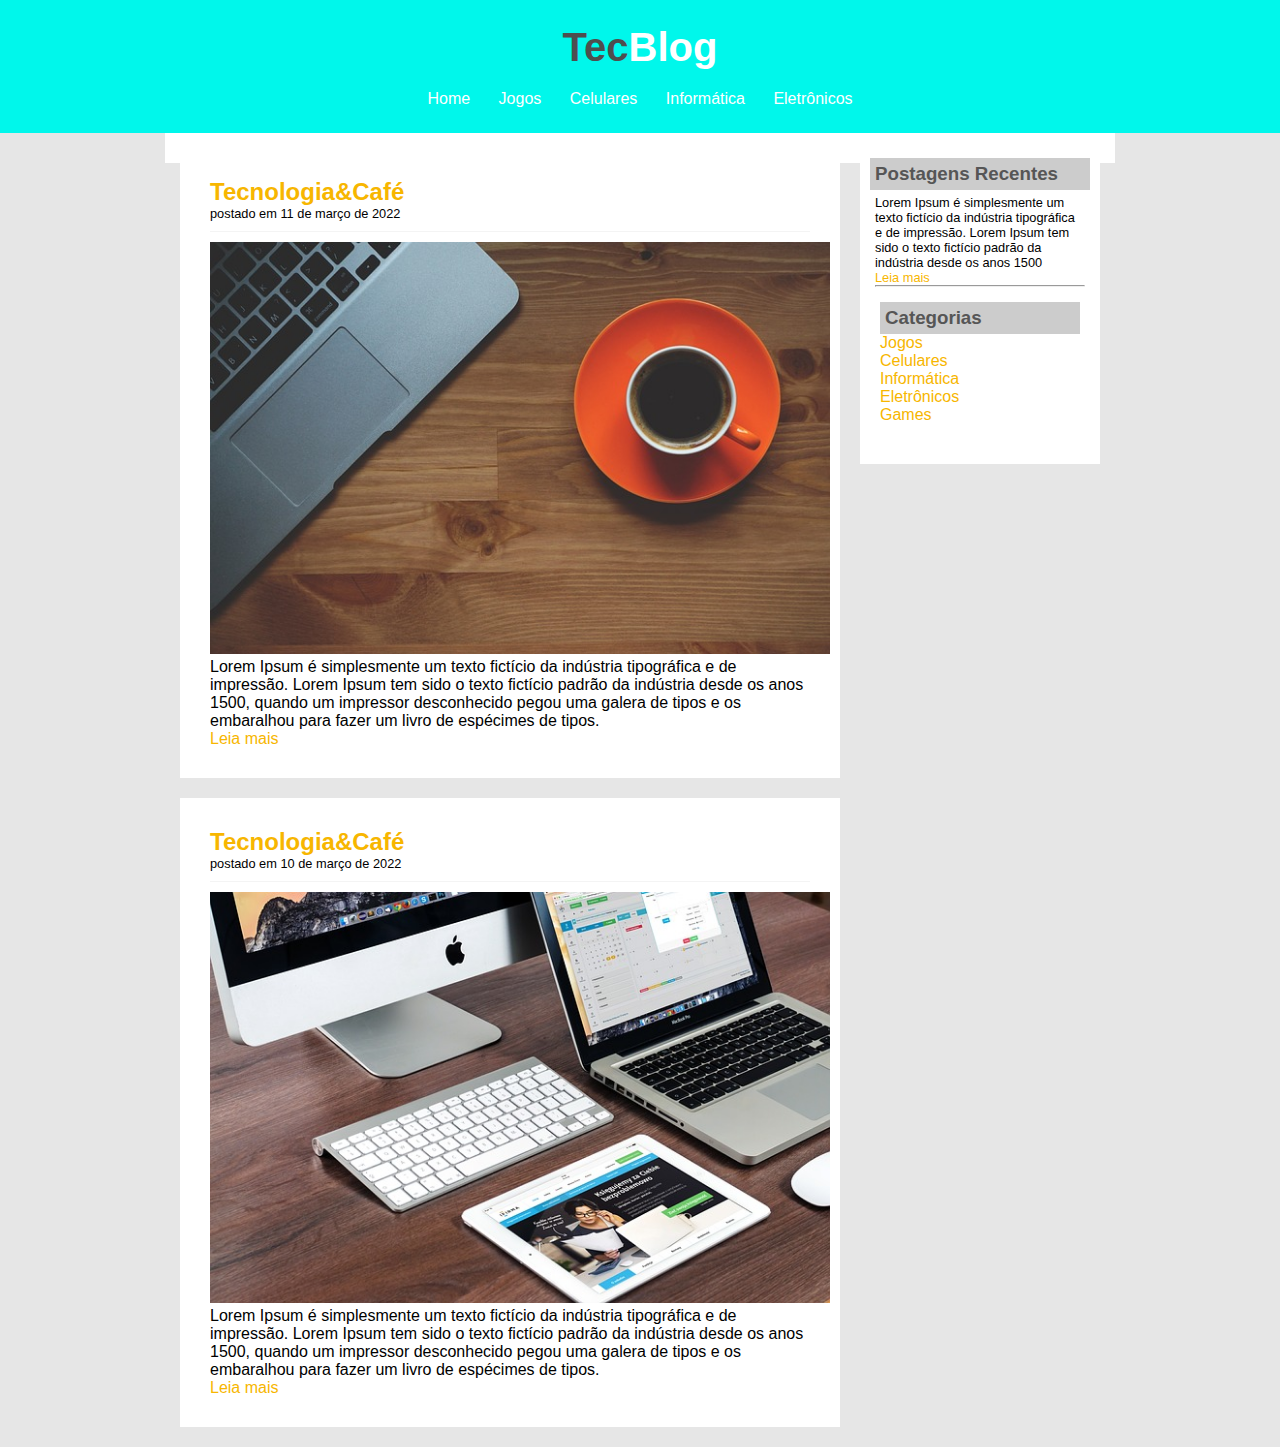
<file: index.html>
<!DOCTYPE html>
<html>
<head>
    <title>TecBlog</title>
    <meta charset="UTF-8">
    <link rel="stylesheet" type="text/css" href="css/estilo.css">

</head>
<body>
    <div id="area-cabecalho">
        <div id="area-logo">
        <h1>Tec<span class="branco">Blog</span></h1>
        </div>
        <div id="area-menu">
            <a href="index.html">Home</a>
            <a href="jogos.html">Jogos</a>
            <a href="celulares.html">Celulares</a>
            <a href="informática.html">Informática</a>
            <a href="eletronicos.html">Eletrônicos</a>
        </div>
    </div>

    <div id="area-pricipal">
        <div id="area-postagens">
            <!-- Abertura Postagem-->
            <div class="postagem">
                <h2>Tecnologia&Café</h2>
                <span class="data-postagem">postado em 11 de março de 2022</span>
                <img width="620px" src="imagens/imagem1.jpg">
                <p>
                    Lorem Ipsum é simplesmente um texto fictício da indústria
                    tipográfica e de impressão. Lorem Ipsum tem sido o texto 
                    fictício padrão da indústria desde os anos 1500, quando um 
                    impressor desconhecido pegou uma galera de tipos e os embaralhou 
                    para fazer um livro de espécimes de tipos.  
                </p>

                <a href="">Leia mais</a>
            </div> <!-- //fechamento Postagem-->

            <!-- Abertura Postagem-->
            <div class="postagem">
                <h2>Tecnologia&Café</h2>
                <span class="data-postagem">postado em 10 de março de 2022</span>
                <img width="620px" src="imagens/imagem2.jpg">
                <p>
                    Lorem Ipsum é simplesmente um texto fictício da indústria
                    tipográfica e de impressão. Lorem Ipsum tem sido o texto 
                    fictício padrão da indústria desde os anos 1500, quando um 
                    impressor desconhecido pegou uma galera de tipos e os embaralhou 
                    para fazer um livro de espécimes de tipos.  
                </p>

                <a href="">Leia mais</a>
            </div> <!-- //fechamento Postagem-->

        </div>

        <div id="area-lateral">

            <div class="conteudo-lateral">
                <h3>Postagens Recentes</h3>
                <div class="texto-lateral">
                    <p> Lorem Ipsum é simplesmente um texto fictício da indústria
                    tipográfica e de impressão. Lorem Ipsum tem sido o texto 
                    fictício padrão da indústria desde os anos 1500
                    </p> 
                    <a href="">Leia mais</a><br>
                    <hr>
                </div>

                
                <div class="conteudo-lateral">
                    <h3>Categorias</h3>
                    
                    <a href="">Jogos</a><br>
                    <a href="">Celulares</a><br>
                    <a href="">Informática</a><br>
                    <a href="">Eletrônicos</a><br>
                    <a href="">Games</a><br>
                
            </div>


        </div>

    </div>
</body>
</html>
</file>
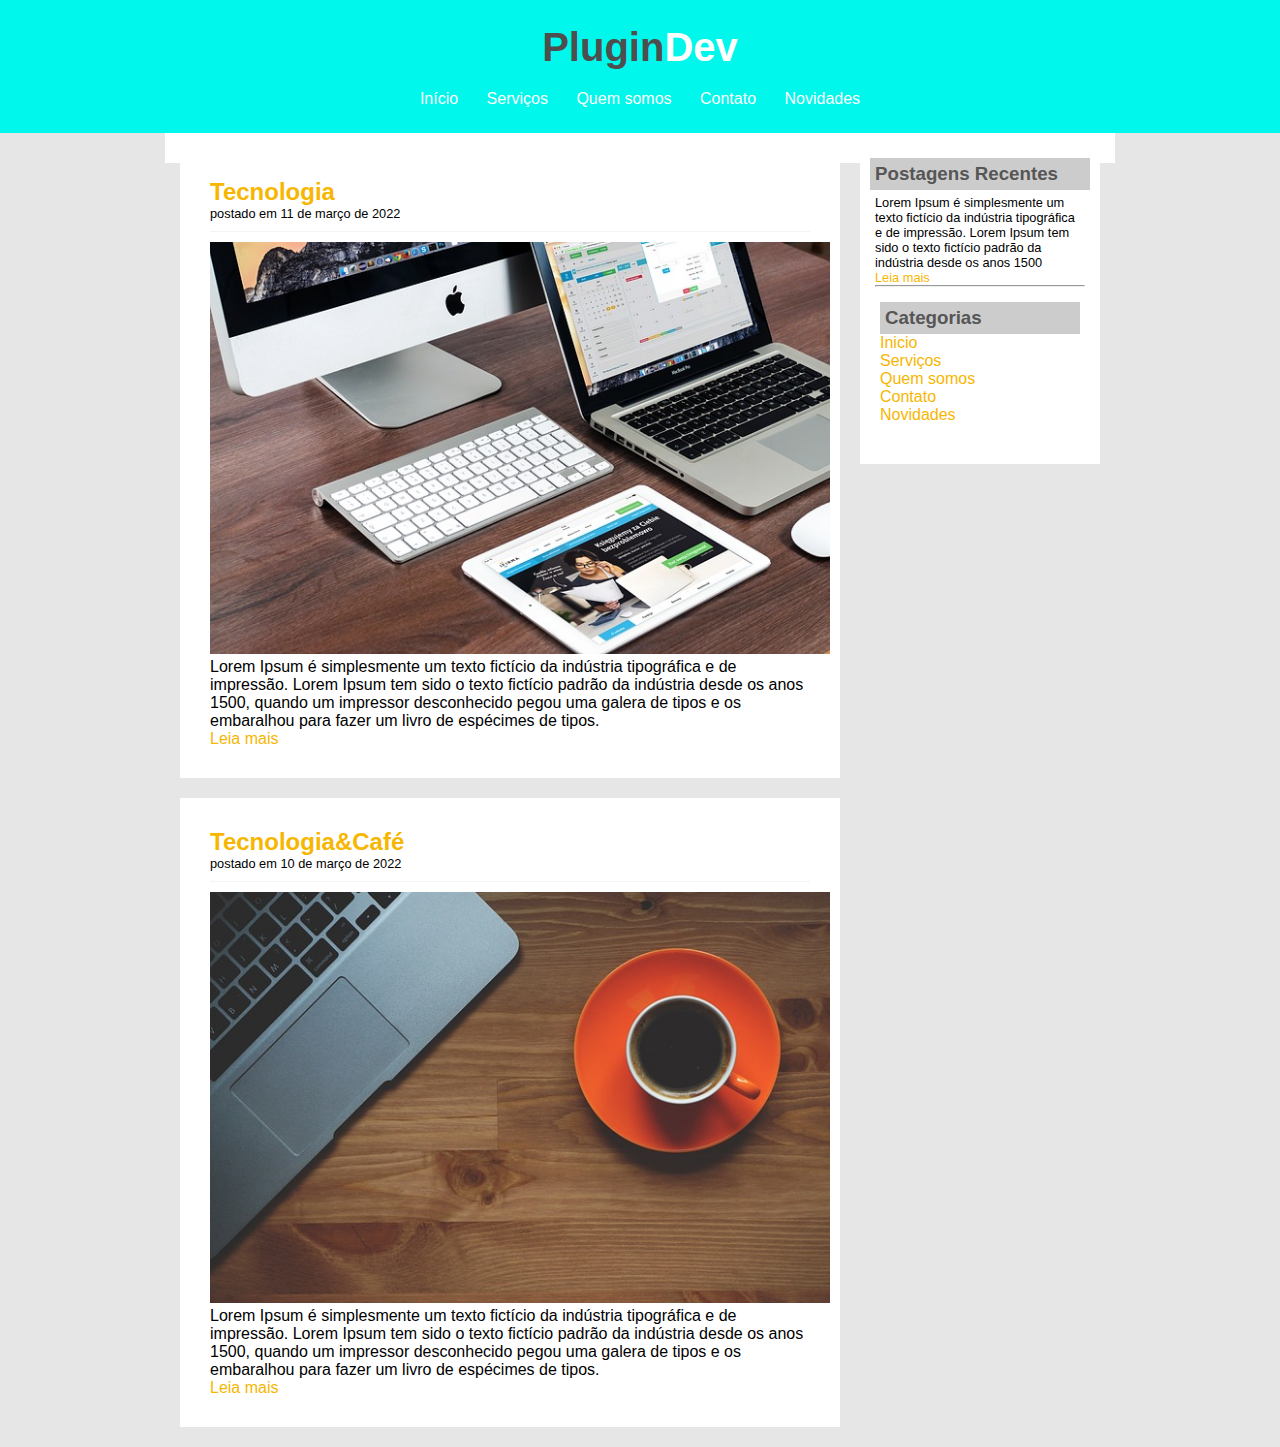
<file: home.html>
<!DOCTYPE html>
<html>
<head>
    <title>Plugin - Dev Tecnologia</title>
    <meta charset="UTF-8">
    <link rel="stylesheet" type="text/css" href="css/estilo.css">

</head>
<body>
    <div id="area-cabecalho">
        <div id="area-logo">
        <h1>Plugin<span class="branco">Dev</span></h1>
        </div>
        <div id="area-menu">
            <a href="index.html">Início</a>
            <a href="jogos.html">Serviços</a>
            <a href="celulares.html">Quem somos</a>
            <a href="informática.html">Contato</a>            
            <a href="eletronicos.html">Novidades</a>
        </div>
    </div>

    <div id="area-pricipal">
        <div id="area-postagens">
            <!-- Abertura Postagem-->
            <div class="postagem">
                <h2>Tecnologia</h2>
                <span class="data-postagem">postado em 11 de março de 2022</span>
                <img width="620px" src="imagens/imagem2.jpg">
                <p>
                    Lorem Ipsum é simplesmente um texto fictício da indústria
                    tipográfica e de impressão. Lorem Ipsum tem sido o texto 
                    fictício padrão da indústria desde os anos 1500, quando um 
                    impressor desconhecido pegou uma galera de tipos e os embaralhou 
                    para fazer um livro de espécimes de tipos.  
                </p>

                <a href="">Leia mais</a>
            </div> <!-- //fechamento Postagem-->

            <!-- Abertura Postagem-->
            <div class="postagem">
                <h2>Tecnologia&Café</h2>
                <span class="data-postagem">postado em 10 de março de 2022</span>
                <img width="620px" src="imagens/imagem1.jpg">
                <p>
                    Lorem Ipsum é simplesmente um texto fictício da indústria
                    tipográfica e de impressão. Lorem Ipsum tem sido o texto 
                    fictício padrão da indústria desde os anos 1500, quando um 
                    impressor desconhecido pegou uma galera de tipos e os embaralhou 
                    para fazer um livro de espécimes de tipos.  
                </p>

                <a href="">Leia mais</a>
            </div> <!-- //fechamento Postagem-->

        </div>

        <div id="area-lateral">

            <div class="conteudo-lateral">
                <h3>Postagens Recentes</h3>
                <div class="texto-lateral">
                    <p> Lorem Ipsum é simplesmente um texto fictício da indústria
                    tipográfica e de impressão. Lorem Ipsum tem sido o texto 
                    fictício padrão da indústria desde os anos 1500
                    </p> 
                    <a href="">Leia mais</a><br>
                    <hr>
                </div>

                
                <div class="conteudo-lateral">
                    <h3>Categorias</h3>
                    
                    <a href="">Inicio</a><br>
                    <a href="">Serviços</a><br>
                    <a href="">Quem somos</a><br>
                    <a href="">Contato</a><br>
                    <a href="">Novidades</a><br>
                
            </div>


        </div>

    </div>
</body>
</html>
</file>
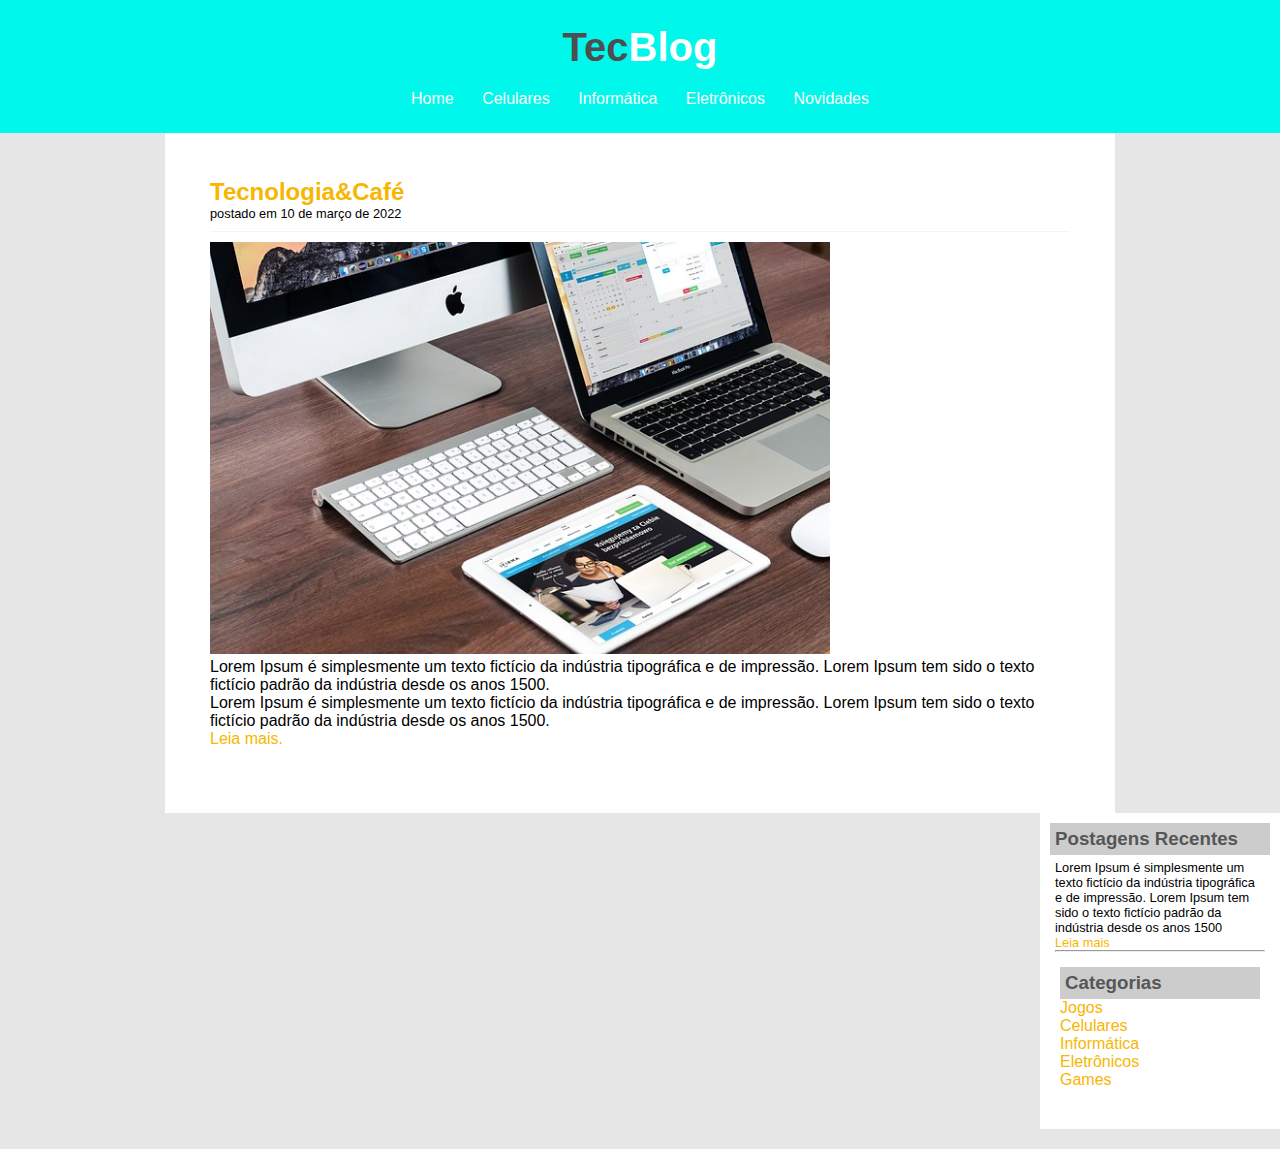
<file: jogos.html>
<!DOCTYPE html>
<html>
<head>
    <title>TecBlog - O seu Blog de Tecnologia </title>
    <meta charset="UTF-8">
    <link rel="stylesheet" type="text/css" href="css/estilo.css">

</head>
<body>
    <div id="area-cabecalho">
        <div id="area-logo">
        <h1>Tec<span class="branco">Blog</span></h1>
        </div>
        <div id="area-menu">
            <a href="index.html">Home</a>
            <a href="celulares.html">Celulares</a>
            <a href="informática.html">Informática</a>
            <a href="eletronicos.html">Eletrônicos</a>
            <a href="eletronicos.html">Novidades</a>
        </div>
    </div>

    <div id="area-pricipal">
        

            <!-- Abertura Postagem-->
            <div class="postagem">
                <h2>Tecnologia&Café</h2>
                <span class="data-postagem">postado em 10 de março de 2022</span>
                <img width="620px" src="imagens/imagem2.jpg">
                <p>
                    Lorem Ipsum é simplesmente um texto fictício da indústria
                    tipográfica e de impressão. Lorem Ipsum tem sido o texto 
                    fictício padrão da indústria desde os anos 1500.
                </p>

                <p>
                    Lorem Ipsum é simplesmente um texto fictício da indústria
                    tipográfica e de impressão. Lorem Ipsum tem sido o texto 
                    fictício padrão da indústria desde os anos 1500.
                </p>
                <a href="">Leia mais.</a>
            </div> <!-- //fechamento Postagem-->

        </div>

        <div id="area-lateral">

            <div class="conteudo-lateral">
                <h3>Postagens Recentes</h3>
                <div class="texto-lateral">
                    <p> Lorem Ipsum é simplesmente um texto fictício da indústria
                    tipográfica e de impressão. Lorem Ipsum tem sido o texto 
                    fictício padrão da indústria desde os anos 1500
                    </p> 
                    <a href="">Leia mais</a><br>
                    <hr>
                </div>

                
                <div class="conteudo-lateral">
                    <h3>Categorias</h3>
                    
                    <a href="">Jogos</a><br>
                    <a href="">Celulares</a><br>
                    <a href="">Informática</a><br>
                    <a href="">Eletrônicos</a><br>
                    <a href="">Games</a><br>
                
            </div>


        </div>

    </div>
</body>
</html>
</file>
<file: css/estilo.css>
/*Limpar Formatções padrão*/

* {
    margin: 0;
    padding: 0;
}

body {
    font-size: 1em;
    font-family: "Trebuchet MS", Helvetica, sans-sefir;
    background: #e6e6e6;
}

/*
------- Layout --------
*/

#area-cabecalho {
    background-color: #00f7eb;
    padding: 15px;
    text-align: center;
}

#area-logo, #area-menu {
    padding: 10px;
    
}

#area-pricipal {
    background: white;
    width: 920px;
    margin: 0 auto;
    padding: 15px;
}

#area-lateral {
   
}

#area-postagens {
    width: 660px;
    float: left;
}

#area-lateral {
    width: 240px;
    float: right;
}

.postagem{
    padding: 30px;
    margin-bottom: 20px;
    background: white;
}

.conteudo-lateral {
    background: white;
    padding: 10px;
    margin-bottom: 20px;
}

#rodape {
    clear: both;
    text-align: center;
    padding: 15px;
    background: #ccc;
    
}

/*
-------- Formatação do menu --------
*/
a {
    text-decoration: none;
}

a:link, a:visited {
    color: #f7b600;
}

a:hover {
    text-decoration: underline;
}

#area-cabecalho a:link, #area-cabecalho a:visited {
    color: #FFF;
    padding: 8px 12px;
}

#area-cabecalho a:hover {
    color: #f7b600;
    background: #FFF;
    text-decoration: none;
}




/*
-------- Formatção em geral --------
*/

h1 {
    color: #4e4e4e;
    font-size: 2.5em;
}

h2 {
    color: #f7b600;
}

h3 {
    color: #565656;
    background: #ccc;
    padding: 5px;
    
}

.branco {
    color: white;
}

.data-postagem {
    font-size: 0.8em;
    border-bottom: 1px solid #f4f4f4;
    padding-bottom: 10px;
    margin-bottom: 10px;
    display: block;
}

.texto-lateral {
    font-size: 0.8em;
    padding: 5px;

}
</file>
